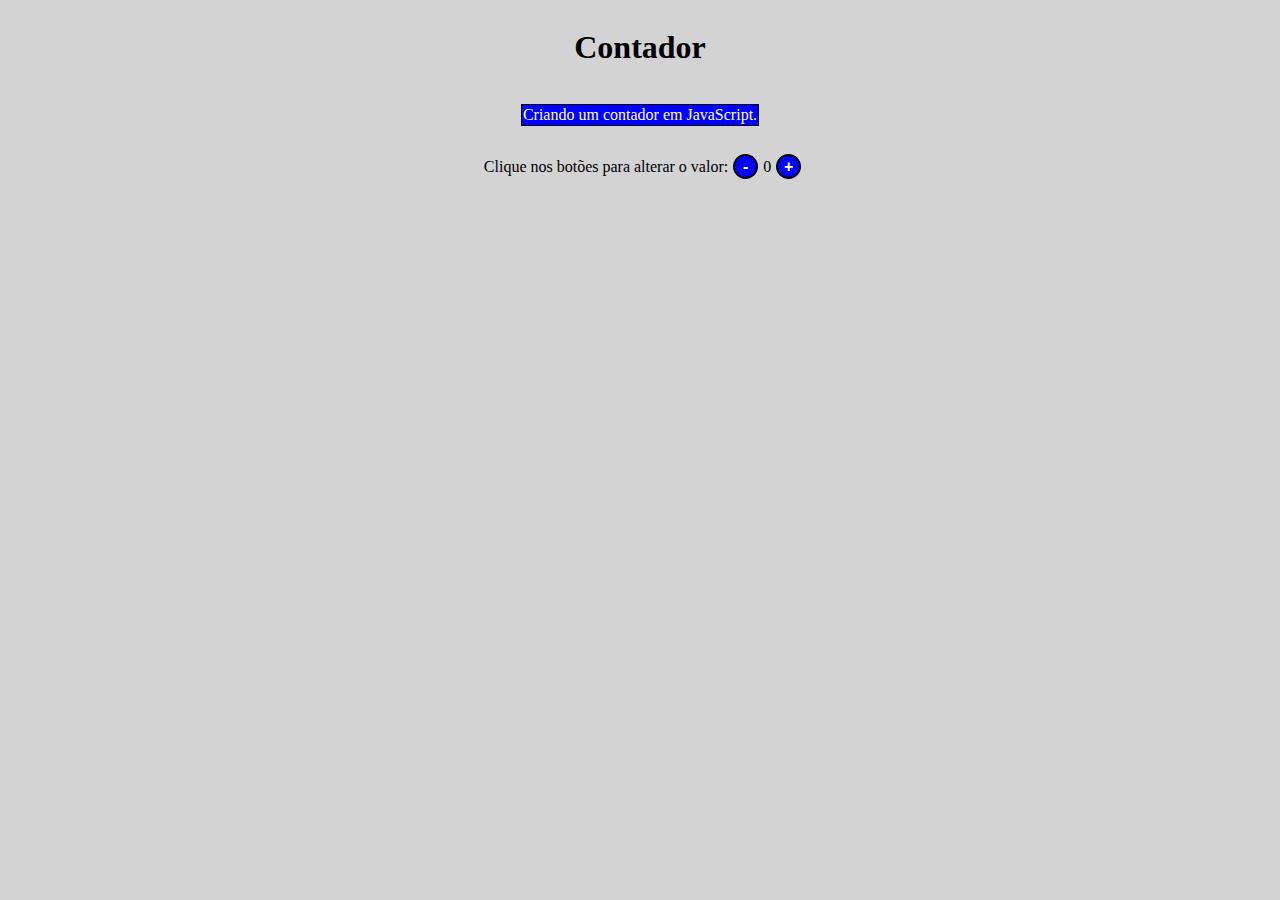
<file: Contador/index.html>
<!DOCTYPE html>
<html lang="en">
<head>
    <meta charset="UTF-8">
    <meta http-equiv="X-UA-Compatible" content="IE=edge">
    <meta name="viewport" content="width=device-width, initial-scale=1.0">
    <link rel="stylesheet" href="assets/css/styles.css">
    <title>Contador</title>
</head>
<body>
    <h1>Contador</h1>
    <p class="descricao">Criando um contador em JavaScript.</p>
    <section id="counter">
        <p class="subtitle">Clique nos botões para alterar o valor:</p>
        <button name="subtrair" onclick="decrement()">-</button>
        <span id="currentNumber">0</span>
        <button name="adicionar" onclick="increment()">+</button>
    </section>
    <script src="assets/js/scripts.js"></script>
</body>
</html>
</file>
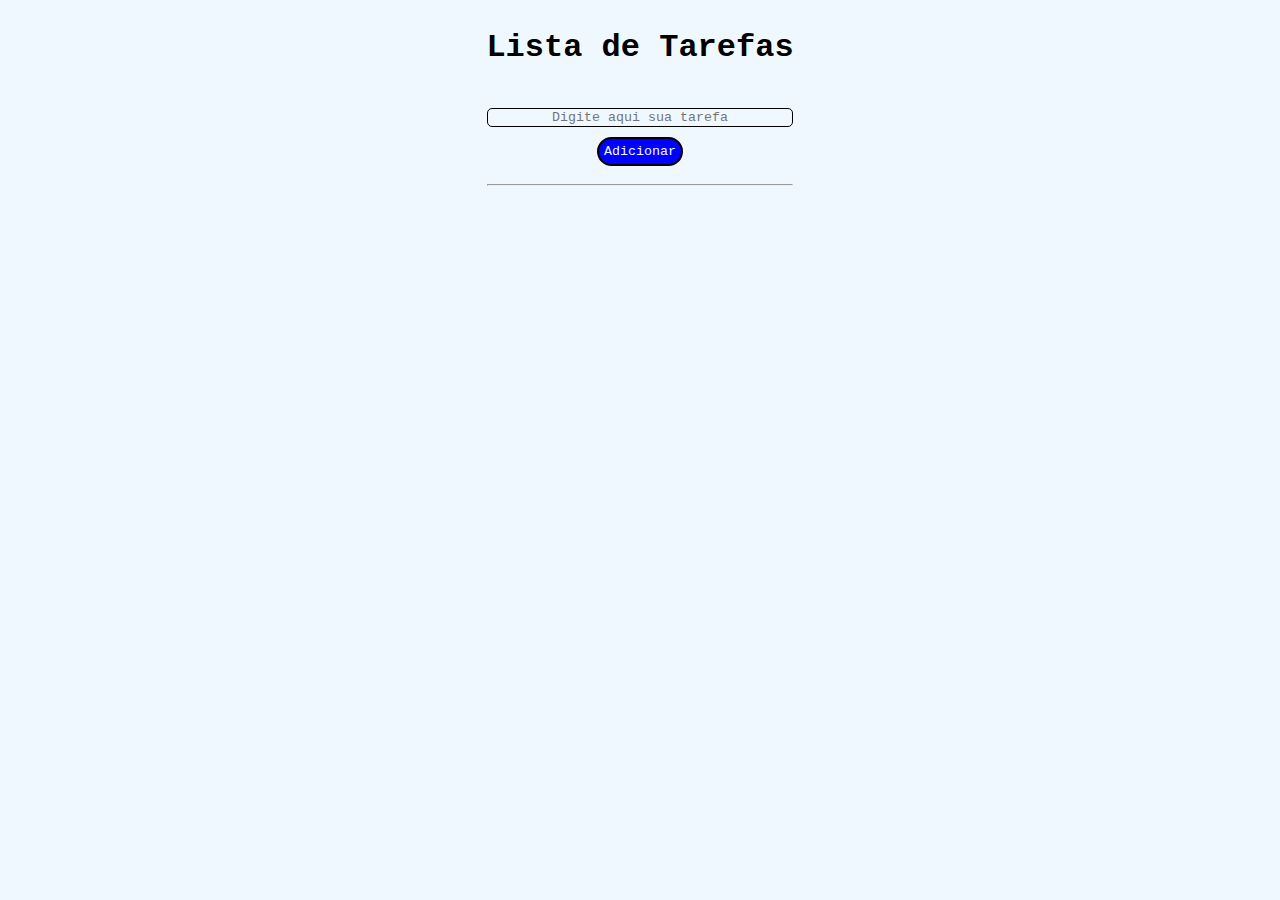
<file: To-do_list/index.html>
<!DOCTYPE html>
<html lang="en">
<head>
    <meta charset="UTF-8">
    <meta http-equiv="X-UA-Compatible" content="IE=edge">
    <meta name="viewport" content="width=device-width, initial-scale=1.0">
    <link rel="stylesheet" href="assets/css/styles.css">
    <title>Lista</title>
</head>
<body>
    <h1>Lista de Tarefas</h1>
    <section id="list">
        <form id="task-form">
            <input id="task-input" name="tarefa" type="text" placeholder="Digite aqui sua tarefa" />
            <button type="submit">Adicionar</button>
        </form><hr>
        <aside id="tasks"></aside>
    </section>
    <script src="assets/js/scripts.js"></script>
</body>
</html>
</file>
<file: Contador/assets/css/styles.css>
@import url("https://fonts.googleapis.com/css2?family=Open+Sans:wght@300;600&display=swap");

* {
    font-family: "Open Sans" sans-serif;
}

body {
    display: flex;
    align-items: center;
    justify-content: center;
    flex-direction: column;
    background-color: lightgrey;
}

.descricao{
    background-color: blue;
    border: 1px solid black;
    color: white;
    padding: 1px;
}

.subtitle{
    padding: 0 5px;
}

span{
    padding: 1.2px 5px;
}

button {
    display: flex;
    align-items: center;
    justify-content: center;
    height: 25px;
    width: 25px;
    border-radius: 50%;
    border: 2px solid black;
    background-color: blue;
    color: white;
    font-size: 16px;
    font-weight: 600;
    text-align: center;
}

#counter {
    display: flex;
    align-items: center;
    justify-content: space-around;
}

.correntNumber {
    display: flex;
    align-items: center;
    margin: 2px;
    font-size: 16px;
}
</file>
<file: To-do_list/assets/css/styles.css>
* {
    font-family: 'Courier New', Courier, monospace;
}

body {
    display: flex;
    align-items: center;
    justify-content: center;
    flex-direction: column;
    background-color: aliceblue;
}

input[type="text"] {
    border-radius: 5px;
    border: 1px solid black;
    margin-bottom: 10px;
    background-color: aliceblue;
    width: 300px;
    text-align: center;
}

button {
    border-radius: 25px;
    border: 2px solid black;
    background-color: blue;
    color: aliceblue;
    text-align: center;
    padding: 5px;
}

form {
    display: flex;
    align-items: center;
    flex-direction: column;
    padding: 10px 0;
    margin-top: 10px;
}
  
#tasks {
    display: flex;
    flex-direction: column;
    margin-top: 20px;
}
  
.task-item {
    display: flex;
    align-items: center;
    margin-bottom: 10px;
}
  
:checked + label {
    text-decoration: line-through;
    color: grey;
}
</file>
